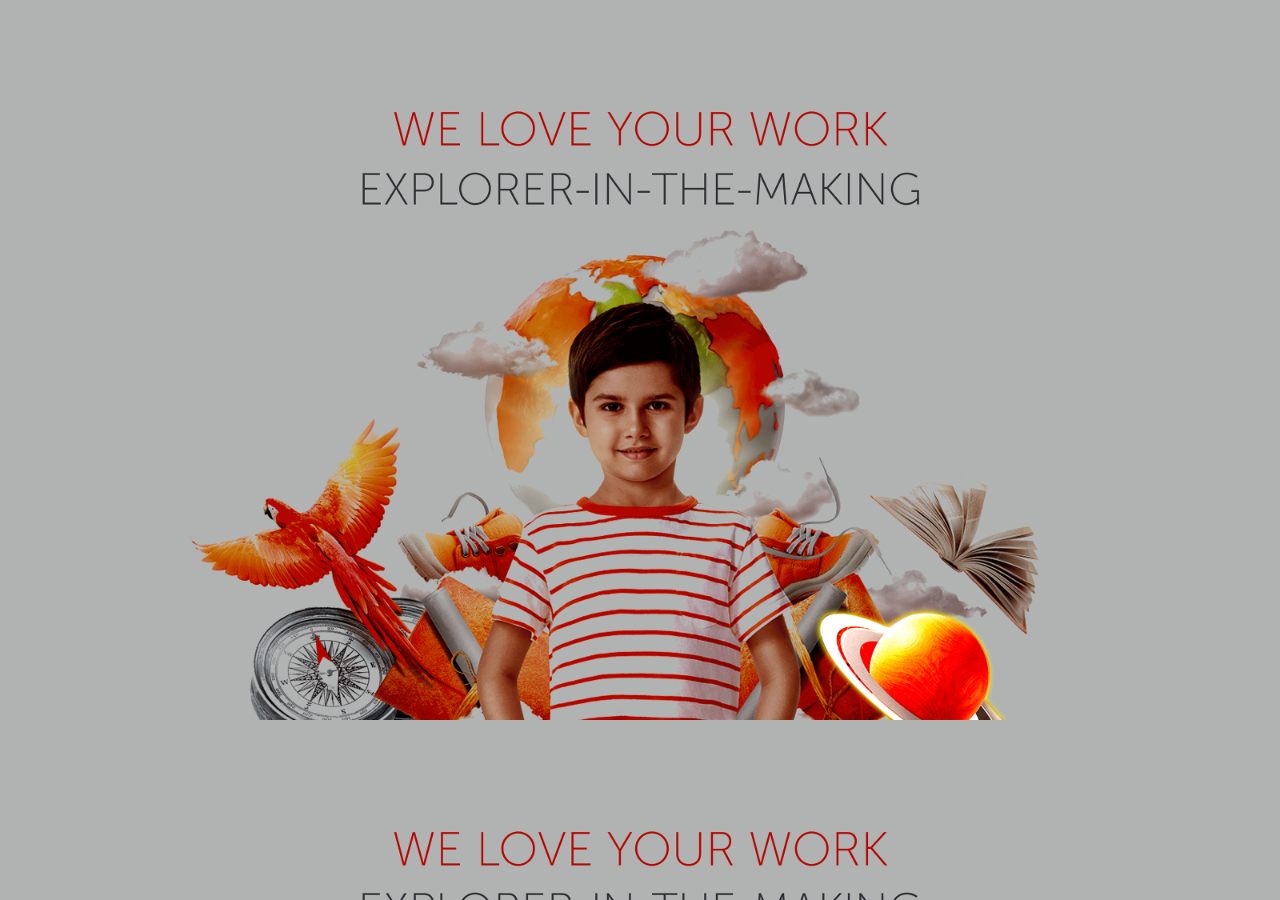
<file: CMS/CMS/index.html>
<!DOCTYPE html>
<html>
<head>
	<title>DellEduFun</title>
	<meta property="og:url"                content="http://www.delledufun.esy.es/" />
	<meta property="og:type"               content="article" />
	<meta property="og:title"              content="Proud to be part of Dell We Love Your Work program" />
	<meta property="og:description"        content="Learn great stuff being a part of this great program" />
	<meta property="og:image"              content="http://www.delledufun.esy.es/1.jpg" />
  <style type="text/css">
    body {
    background-image:url('dell.gif');
    background-size:100%;
    background-repeat: repeat-y;
    background-attachment: fixed;
    height:1000%;
    width:100%;
}
  </style>
</head>
<body>
<div id="fb-root"></div>
<script>(function(d, s, id) {
  var js, fjs = d.getElementsByTagName(s)[0];
  if (d.getElementById(id)) return;
  js = d.createElement(s); js.id = id;
  js.src = "//connect.facebook.net/en_GB/sdk.js#xfbml=1&version=v2.6&appId=628293357321818";
  fjs.parentNode.insertBefore(js, fjs);
}(document, 'script', 'facebook-jssdk'));</script>
	
	<div
  class="fb-like"
  data-share="true"
  data-width="450"
  data-show-faces="true">
 <div class="fb-share-button" data-href="http://www.delledufun.esy.es/" data-layout="button_count" data-mobile-iframe="true"></div>
</div>
</body>
<script type="text/javascript">
  window.fbAsyncInit = function() {
    FB.init({
      appId      : '628293357321818',
      xfbml      : true,
      version    : 'v2.6'
    });
  };

  (function(d, s, id){
     var js, fjs = d.getElementsByTagName(s)[0];
     if (d.getElementById(id)) {return;}
     js = d.createElement(s); js.id = id;
     js.src = "//connect.facebook.net/en_US/sdk.js";
     fjs.parentNode.insertBefore(js, fjs);
   }(document, 'script', 'facebook-jssdk'));
</script>
</html>
</file>
